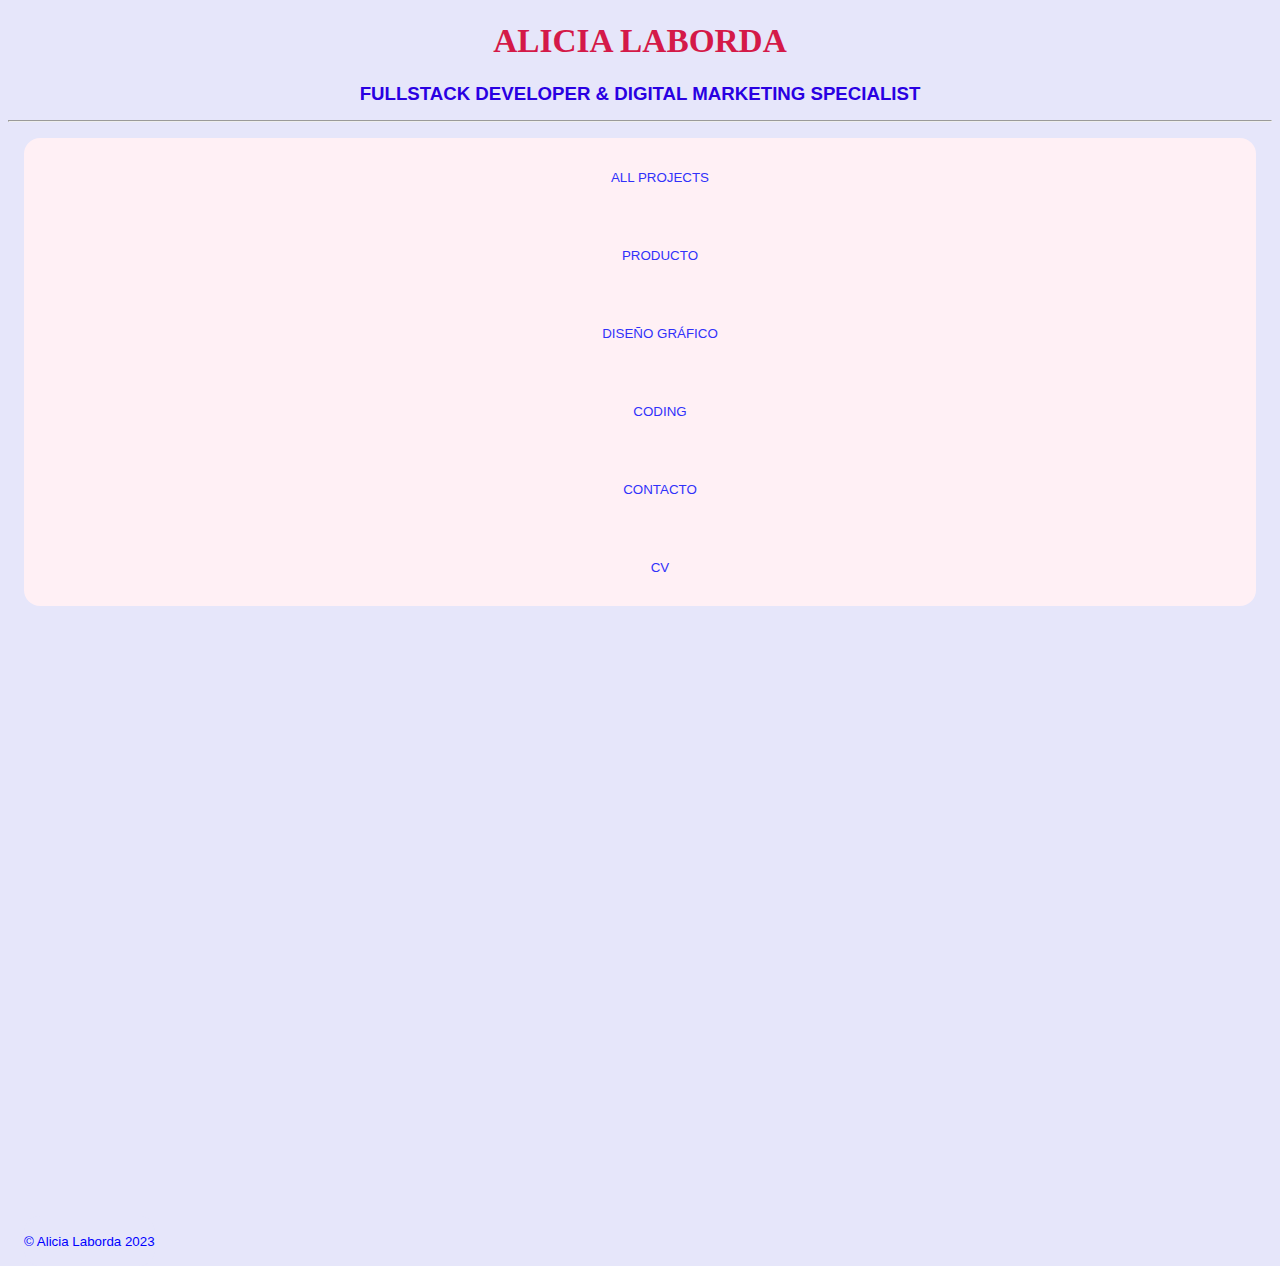
<file: alicialaborda.html>
<!DOCTYPE html>
<html lang="en">
<head>
    <meta charset="UTF-8">
    <meta http-equiv="X-UA-Compatible" content="IE=edge">
    <meta name="viewport" content="width=device-width, initial-scale=1.0">
    <title>Alicia Laborda</title>

    <link rel="stylesheet" type="text/css" href="portfolio.css">
</head>
 <center>
<body>
        <h1>ALICIA LABORDA</h1>
        <h2>FULLSTACK DEVELOPER & DIGITAL MARKETING SPECIALIST</h2>
        <hr>

        <nav id="nav">
            <ul>
                 <li><a href="https://alicialaborda.github.io">ALL PROJECTS</a></li>
                <li><a href="https://alicialaborda.github.io/portfolio/producto.html">PRODUCTO</a></li>
                <li><a href="https://alicialaborda.github.io/portfolio/grafico.html">DISEÑO GRÁFICO</a></li>
                <li><a href="https://alicialaborda.github.io/portfolio/coding.html">CODING</a></li>
                <li><a href="https://alicialaborda.github.io/portfolio/contacto.html">CONTACTO</a></li>
                <li><a href="https://alicialaborda.github.io/CV/index.html">CV</a></li>
            </ul>
        </nav>
</center>
<center>
       <footer id="footer">
        
       <p class="copy"><small>&copy; Alicia Laborda 2023</small></p>

    </footer>
</center>
     
</body>
</html>
</file>
<file: portfolio.css>
H1{
    color:rgb(212, 25, 72);
     padding:0px;
     font-family:;
     font-size:25pt;
 }
 H2{
     color:rgb(41, 0, 226);
     padding:0px;
     font-family:helvetica;
     font-size:14pt;
 }
 H3{
     color:rgb(212, 25, 72);
     padding:0px;
 }
 h4{
     color:rgb(41, 0, 226);
     padding:0px;
 }

 body{
     background-color: lavender;
     color:rgb(41, 0, 226);
     font-family:;
 }
 
 P.dos{
     color:rgb(41, 0, 226);
     font-size:12pt;
     font-family: 'arial';
 }




 #lista{
    list-style: none;
    }

/*NAVEGACIÓN*/
 #nav{
    height:10%;
    background-color: lavenderblush;
    border-radius:1em;
    margin:1em;
}

a{
    text-decoration:none;
    color:rgb(49, 49, 250);
    font-size:10pt;
    font-family: Helvetica;
 }

/* a:hover define el estilo del texto con el enlace cuando pasemos el cursor por encima*/
a:hover{
    text-decoration:underline;
    color:rgb(240, 125, 163);
}
#link{
    text-decoration:none;
    color:rgb(86, 86, 255);
    font-size:10pt;
    font-weight:bolder;
    float: left;
    padding:10px;
    font-family: Helvetica;
    position: relative;
    top: 0.5em;
    left:0.5em;
}
#link:hover{
    text-decoration:underline;
    color:rgb(70, 67, 253);
}

nav ul{
    list-style: none;
}

nav ul li{
    float: ;
    padding:30px 30px;
}

#footer{
   
   position:absolute;
    top:1200px;
   
    background-color:rgba(230, 230, 250, 0.63);
    margin:1em;
    border-radius:1em;
    font-family: helvetica;
    color:blue;
    padding:10px,30px,10px,30px;
}
</file>
